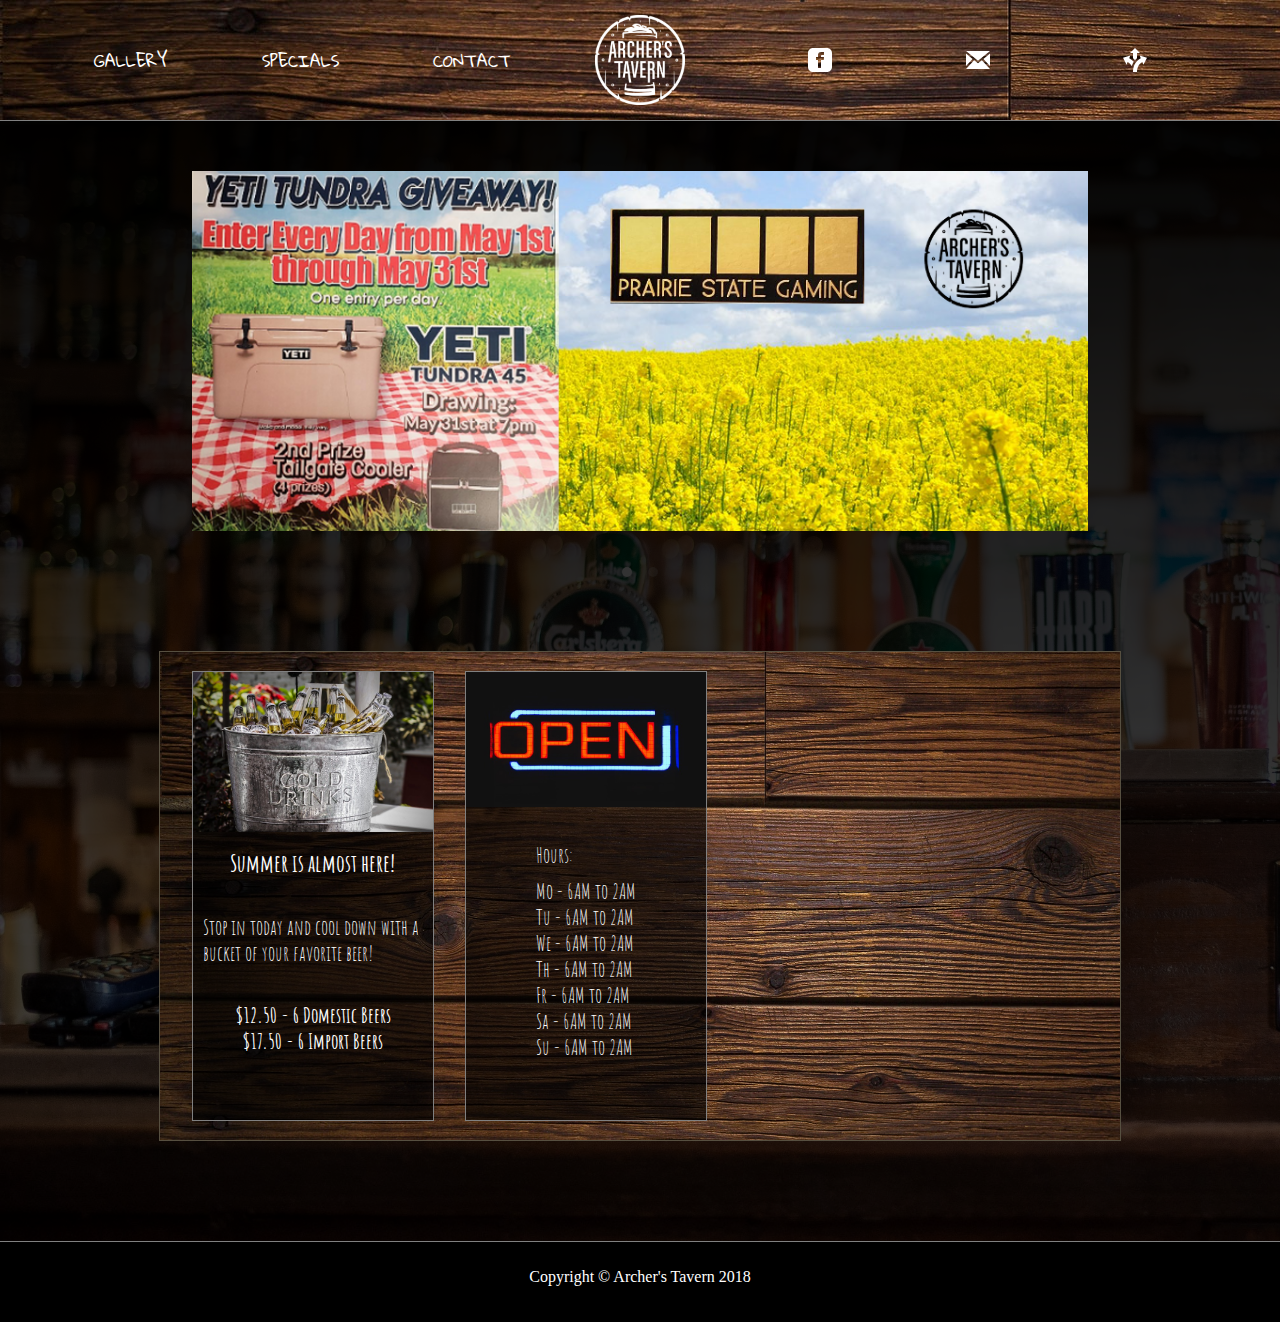
<file: index.html>
<!DOCTYPE html>
<html lang="en" dir="ltr">
  <head>
    <meta charset="utf-8">
    <meta name="viewport" content="width=device-width">
    <meta name="description" content="Enjoy Ice cold beer and drinks! Try your luck on our video games and win some cash!">
    <style>
    @import url('https://fonts.googleapis.com/css?family=Gloria+Hallelujah');
    @import url('https://fonts.googleapis.com/css?family=Amatic+SC');
    </style>
    <title>Archer's Tavern - Summit</title>
    <link rel="stylesheet" type="text/css" href="styles.min.css">
    <link rel="stylesheet" type="text/css" href="flickity.min.css">
  </head>
  <body>

    <header>
      <label for="show-menu" class="show-menu">Show Menu</label>
      <input type="checkbox" id="show-menu" role="button">
      <ul id="menu">
        <li><a href="gallery.html">Gallery</a></li>
        <li><a href="specials.html">Specials</a></li>
        <li><a href="contact.html">Contact</a></li>
      </ul>

      <a class="logo" href="index.html"><img class="logoImg" src="img/logoW.png" alt="Archer's Tavern Logo"></a>
      <div class="icons">
        <svg class="socialMediaBar" xmlns="http://www.w3.org/2000/svg" width="24" height="24" viewBox="0 0 24 24"><path d="M19 0h-14c-2.761 0-5 2.239-5 5v14c0 2.761 2.239 5 5 5h14c2.762 0 5-2.239 5-5v-14c0-2.761-2.238-5-5-5zm-3 7h-1.924c-.615 0-1.076.252-1.076.889v1.111h3l-.238 3h-2.762v8h-3v-8h-2v-3h2v-1.923c0-2.022 1.064-3.077 3.461-3.077h2.539v3z"/><a xmlns="http://www.w3.org/2000/svg" id="anchor" xlink:href="https://www.facebook.com/Archerstavernsummit" xmlns:xlink="http://www.w3.org/1999/xlink" target="_top">
        <rect x="0" y="0" width="100%" height="100%" fill-opacity="0"/>
        </a></svg>
        <svg class="socialMediaBar" xmlns="http://www.w3.org/2000/svg" width="24" height="24" viewBox="0 0 24 24"><path d="M12 12.713l-11.985-9.713h23.971l-11.986 9.713zm-5.425-1.822l-6.575-5.329v12.501l6.575-7.172zm10.85 0l6.575 7.172v-12.501l-6.575 5.329zm-1.557 1.261l-3.868 3.135-3.868-3.135-8.11 8.848h23.956l-8.11-8.848z"/><a xmlns="http://www.w3.org/2000/svg" id="anchor" xlink:href="mailto:hello@archerstavern.net" xmlns:xlink="http://www.w3.org/1999/xlink" target="_top">
        <rect x="0" y="0" width="100%" height="100%" fill-opacity="0"/>
        </a></svg>
        <svg class="socialMediaBar" xmlns="http://www.w3.org/2000/svg" width="24" height="24" viewBox="0 0 24 24"><path d="M24 9.844l-3.583 6.781-1.084-2.625c-4.05 2.278-5.11 5.961-5.333 10h-4c.189-5.147 1.358-10.246 7.75-13.875l-1.041-2.625 7.291 2.344zm-13.242 3.975c-1.098-1.341-2.558-2.586-4.508-3.694l1.041-2.625-7.291 2.344 3.583 6.781 1.084-2.625c2.018 1.135 3.293 2.62 4.093 4.323.412-1.533 1.046-3.052 1.998-4.504zm1.242-13.819l-5 5h3v5.267c.764.621 1.428 1.268 2.011 1.936.582-.666 1.227-1.316 1.989-1.936v-5.267h3l-5-5z"/><a xmlns="http://www.w3.org/2000/svg" id="anchor" xlink:href="https://www.google.com/maps/place/Archers+Tavern/@41.781917,-87.814176,17z/data=!4m13!1m7!3m6!1s0x880e36fe60a0b101:0xa69aa571f98d15b0!2s6021+S+Archer+Rd,+Summit,+IL+60501!3b1!8m2!3d41.781913!4d-87.811982!3m4!1s0x880e36fe5c67bbdd:0xfa529c9e147b1e48!8m2!3d41.781913!4d-87.811982" xmlns:xlink="http://www.w3.org/1999/xlink" target="_top">
        <rect x="0" y="0" width="100%" height="100%" fill-opacity="0"/>
        </a></svg>
      </div>
    </header>

    <div class="bannerContainer">
      <div class="main-carousel" data-flickity='{ "contain": true, "autoPlay": true, "autoPlay": 4500, "wrapAround": true, "prevNextButtons": false }'>
        <div id="cell1" class="carousel-cell">
          <img class="slideImg" src="img/slides/giveaway.png" alt="Yeti Giveaway">
        </div>
        <div id="cell2" class="carousel-cell">
          <img class="slideImg" src="img/slides/pool.png" alt="Pool table">
        </div>
      </div>
    </div>

    <div class="mainContent">
      <div class="cont1">
        <img src="img/beer.jpg" alt="Ice cold Beer!">
        <h3>Summer is almost here!</h3>
        <br>
        <p>Stop in today and cool down with a bucket of your favorite beer!</p>
        <br>
        <h4>$12.50 - 6 Domestic Beers</h4>
        <h4>$17.50 - 6 Import Beers</h4>
      </div>
      <div class="cont2">
        <img src="img/open.jpg" alt="Hours of operation.">
        <ul>
          <li id="hoursLi">Hours:</li>
          <li>Mo - 6AM to 2AM</li>
          <li>Tu - 6AM to 2AM</li>
          <li>We - 6AM to 2AM</li>
          <li>Th - 6AM to 2AM</li>
          <li>Fr - 6AM to 2AM</li>
          <li>Sa - 6AM to 2AM</li>
          <li>Su - 6AM to 2AM</li>
        </ul>
      </div>
      <iframe class="fbFeed" src="https://www.facebook.com/plugins/page.php?href=https%3A%2F%2Fwww.facebook.com%2Farcherstavernsummit&tabs=timeline&width=350&height=450&small_header=true&adapt_container_width=true&hide_cover=true&show_facepile=false&appId" width="350" height="450" style="border:none;overflow:hidden" scrolling="no" frameborder="0" allowTransparency="true" allow="encrypted-media"></iframe>
    </div>

    <footer>
      <p>Copyright &copy; Archer's Tavern 2018</p>
    </footer>

    <script type="text/javascript" src="js/flickity.pkgd.min.js"></script>

  </body>
</html>
</file>
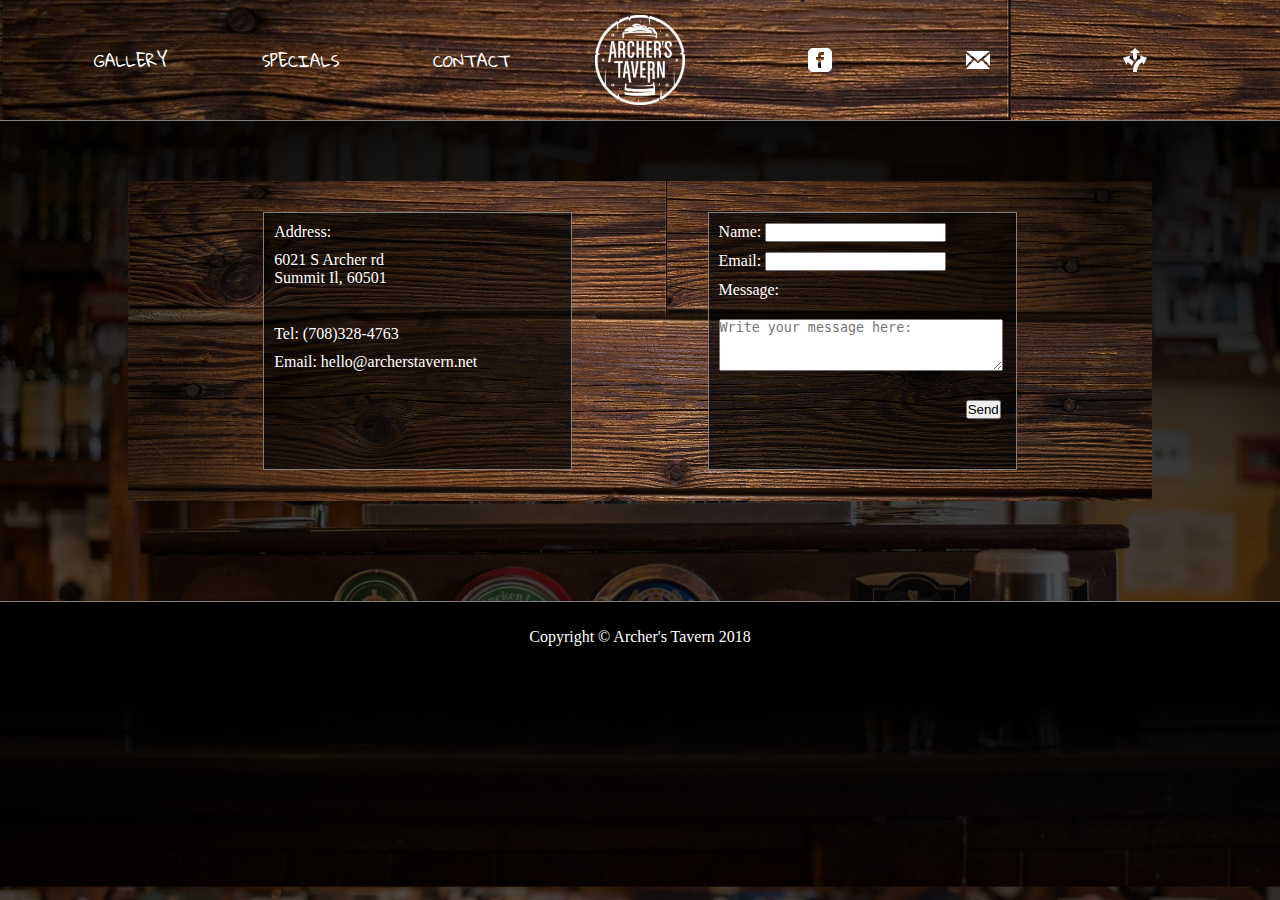
<file: contact.html>
<!DOCTYPE html>
<html lang="en" dir="ltr">
  <head>
    <meta charset="utf-8">
    <meta name="viewport" content="width=device-width">
    <style>
    @import url('https://fonts.googleapis.com/css?family=Gloria+Hallelujah');
    @import url('https://fonts.googleapis.com/css?family=Amatic+SC');
    </style>
    <title></title>
    <link rel="stylesheet" type="text/css" href="styles.min.css">
  </head>
  <body>

    <header>
      <label for="show-menu" class="show-menu">Show Menu</label>
      <input type="checkbox" id="show-menu" role="button">
      <ul id="menu">
        <li><a href="gallery.html">Gallery</a></li>
        <li><a href="specials.html">Specials</a></li>
        <li><a href="contact.html">Contact</a></li>
      </ul>

      <a class="logo" href="index.html"><img class="logoImg" src="img/logoW.png" alt="Archer's Tavern Logo"></a>
      <div class="icons">
        <svg class="socialMediaBar" xmlns="http://www.w3.org/2000/svg" width="24" height="24" viewBox="0 0 24 24"><path d="M19 0h-14c-2.761 0-5 2.239-5 5v14c0 2.761 2.239 5 5 5h14c2.762 0 5-2.239 5-5v-14c0-2.761-2.238-5-5-5zm-3 7h-1.924c-.615 0-1.076.252-1.076.889v1.111h3l-.238 3h-2.762v8h-3v-8h-2v-3h2v-1.923c0-2.022 1.064-3.077 3.461-3.077h2.539v3z"/><a xmlns="http://www.w3.org/2000/svg" id="anchor" xlink:href="https://www.facebook.com/Archerstavernsummit" xmlns:xlink="http://www.w3.org/1999/xlink" target="_top">
    <rect x="0" y="0" width="100%" height="100%" fill-opacity="0"/>
</a></svg>
        <svg class="socialMediaBar" xmlns="http://www.w3.org/2000/svg" width="24" height="24" viewBox="0 0 24 24"><path d="M12 12.713l-11.985-9.713h23.971l-11.986 9.713zm-5.425-1.822l-6.575-5.329v12.501l6.575-7.172zm10.85 0l6.575 7.172v-12.501l-6.575 5.329zm-1.557 1.261l-3.868 3.135-3.868-3.135-8.11 8.848h23.956l-8.11-8.848z"/><a xmlns="http://www.w3.org/2000/svg" id="anchor" xlink:href="mailto:hello@archerstavern.net" xmlns:xlink="http://www.w3.org/1999/xlink" target="_top">
    <rect x="0" y="0" width="100%" height="100%" fill-opacity="0"/>
</a></svg>
        <svg class="socialMediaBar" xmlns="http://www.w3.org/2000/svg" width="24" height="24" viewBox="0 0 24 24"><path d="M24 9.844l-3.583 6.781-1.084-2.625c-4.05 2.278-5.11 5.961-5.333 10h-4c.189-5.147 1.358-10.246 7.75-13.875l-1.041-2.625 7.291 2.344zm-13.242 3.975c-1.098-1.341-2.558-2.586-4.508-3.694l1.041-2.625-7.291 2.344 3.583 6.781 1.084-2.625c2.018 1.135 3.293 2.62 4.093 4.323.412-1.533 1.046-3.052 1.998-4.504zm1.242-13.819l-5 5h3v5.267c.764.621 1.428 1.268 2.011 1.936.582-.666 1.227-1.316 1.989-1.936v-5.267h3l-5-5z"/><a xmlns="http://www.w3.org/2000/svg" id="anchor" xlink:href="https://www.google.com/maps/place/Archers+Tavern/@41.781917,-87.814176,17z/data=!4m13!1m7!3m6!1s0x880e36fe60a0b101:0xa69aa571f98d15b0!2s6021+S+Archer+Rd,+Summit,+IL+60501!3b1!8m2!3d41.781913!4d-87.811982!3m4!1s0x880e36fe5c67bbdd:0xfa529c9e147b1e48!8m2!3d41.781913!4d-87.811982" xmlns:xlink="http://www.w3.org/1999/xlink" target="_top">
    <rect x="0" y="0" width="100%" height="100%" fill-opacity="0"/>
</a></svg>
      </div>
    </header>


    <div class="formContainer">
      <div class="contactInfo">
        <p>Address:</p>
        <p>6021 S Archer rd <br> Summit Il, 60501</p>
        <br>
        <p>Tel: (708)328-4763</p>
        <p>Email: hello@archerstavern.net</p>
      </div>
      <div class="email">
        <form action="">
          <p>Name:
            <input type="text" name="name" />
          </p>
          <p>Email:
            <input type="text" name="email" />
          </p>
          <p>Message:</p>
            <textarea id="emailMessage" placeholder="Write your message here:" name="message"></textarea>
            <input id="emailSubmitBtn" type="submit" name="send" value="Send" />
        </form>
      </div>
    </div>


    <footer>
      <p>Copyright &copy; Archer's Tavern 2018</p>
    </footer>

  </body>
</html>
</file>
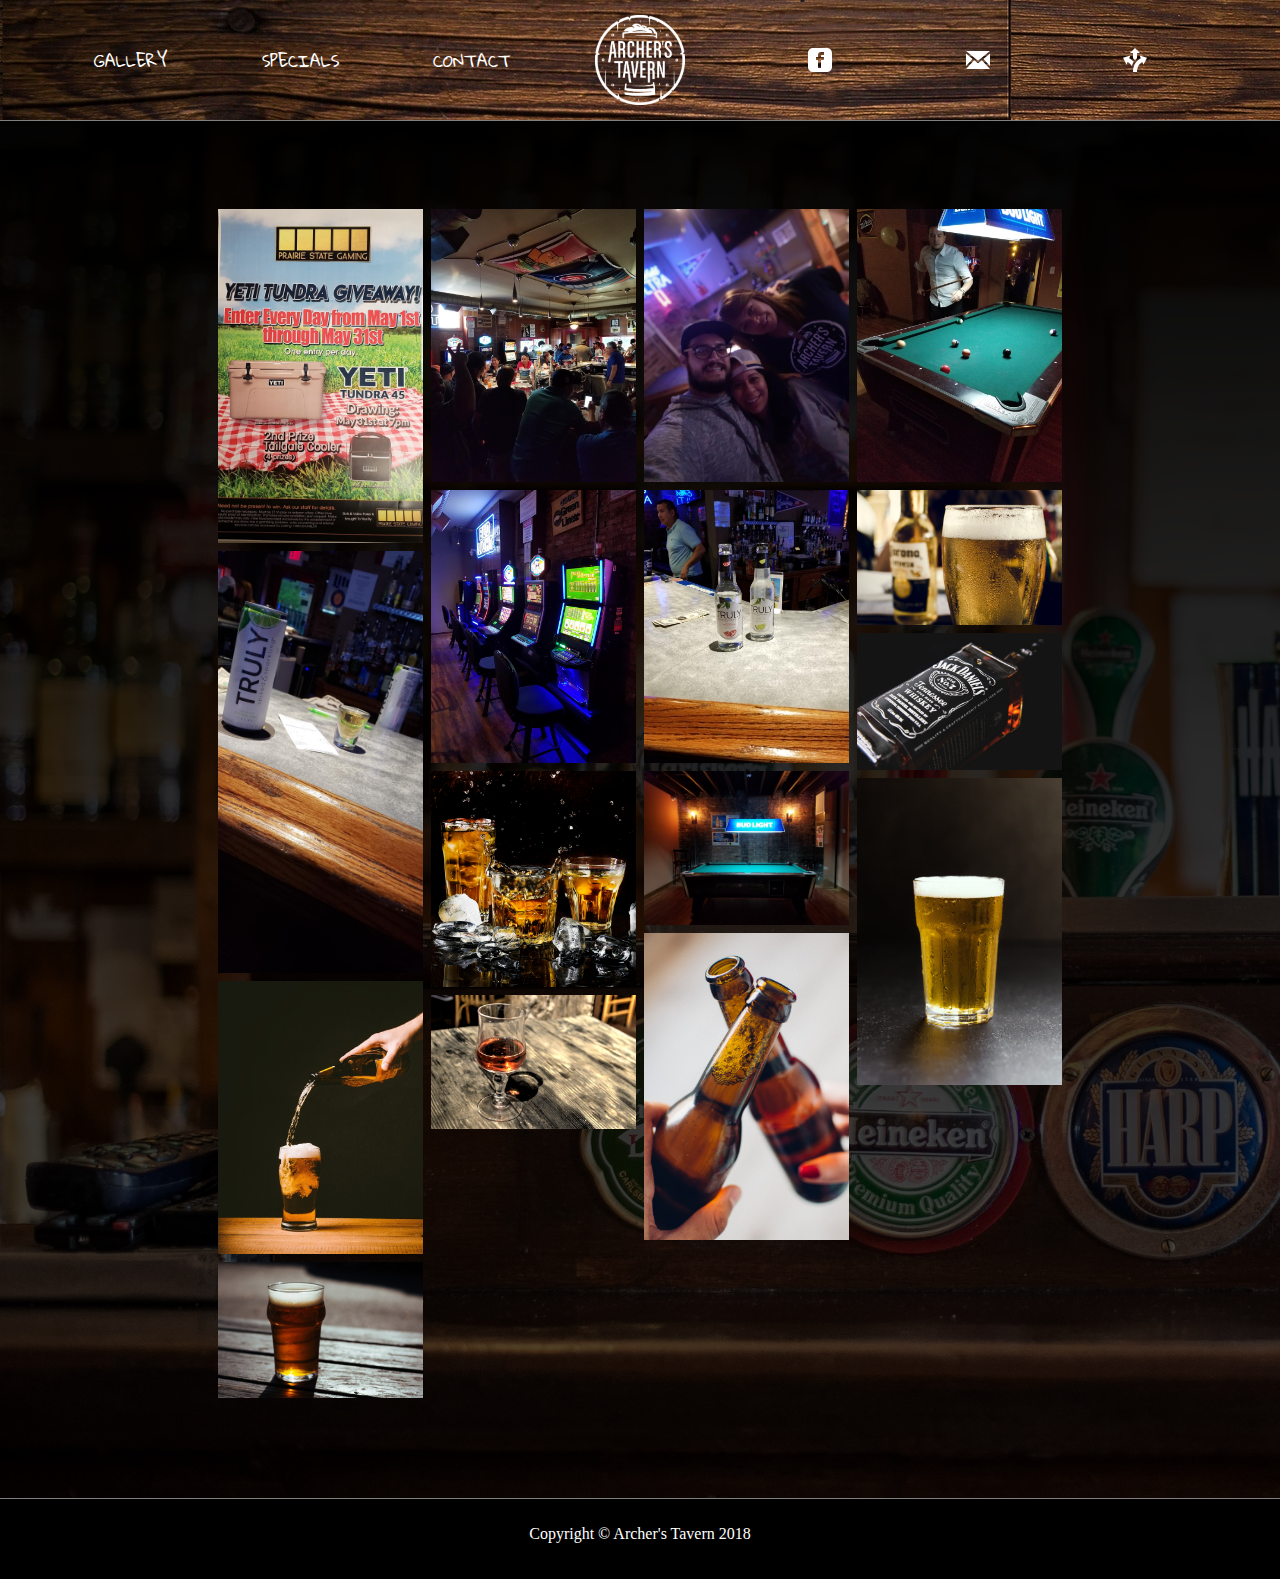
<file: gallery.html>
<!DOCTYPE html>
<html lang="en" dir="ltr">
  <head>
    <meta charset="utf-8">
    <meta name="viewport" content="width=device-width">
    <style>
    @import url('https://fonts.googleapis.com/css?family=Gloria+Hallelujah');
    @import url('https://fonts.googleapis.com/css?family=Amatic+SC');
    </style>
    <title></title>
    <link rel="stylesheet" type="text/css" href="styles.min.css">

  </head>
  <body>

    <header>
      <label for="show-menu" class="show-menu">Show Menu</label>
      <input type="checkbox" id="show-menu" role="button">
      <ul id="menu">
        <li><a href="gallery.html">Gallery</a></li>
        <li><a href="#">Specials</a></li>
        <li><a href="contact.html">Contact</a></li>
      </ul>

      <a class="logo" href="index.html"><img class="logoImg" src="img/logoW.png"></a>
      <div class="icons">
        <svg class="socialMediaBar" xmlns="http://www.w3.org/2000/svg" width="24" height="24" viewBox="0 0 24 24"><path d="M19 0h-14c-2.761 0-5 2.239-5 5v14c0 2.761 2.239 5 5 5h14c2.762 0 5-2.239 5-5v-14c0-2.761-2.238-5-5-5zm-3 7h-1.924c-.615 0-1.076.252-1.076.889v1.111h3l-.238 3h-2.762v8h-3v-8h-2v-3h2v-1.923c0-2.022 1.064-3.077 3.461-3.077h2.539v3z"/><a xmlns="http://www.w3.org/2000/svg" id="anchor" xlink:href="https://www.facebook.com/Archerstavernsummit" xmlns:xlink="http://www.w3.org/1999/xlink" target="_top">
    <rect x="0" y="0" width="100%" height="100%" fill-opacity="0"/>
</a></svg>
        <svg class="socialMediaBar" xmlns="http://www.w3.org/2000/svg" width="24" height="24" viewBox="0 0 24 24"><path d="M12 12.713l-11.985-9.713h23.971l-11.986 9.713zm-5.425-1.822l-6.575-5.329v12.501l6.575-7.172zm10.85 0l6.575 7.172v-12.501l-6.575 5.329zm-1.557 1.261l-3.868 3.135-3.868-3.135-8.11 8.848h23.956l-8.11-8.848z"/><a xmlns="http://www.w3.org/2000/svg" id="anchor" xlink:href="mailto:hello@archerstavern.net" xmlns:xlink="http://www.w3.org/1999/xlink" target="_top">
    <rect x="0" y="0" width="100%" height="100%" fill-opacity="0"/>
</a></svg>
        <svg class="socialMediaBar" xmlns="http://www.w3.org/2000/svg" width="24" height="24" viewBox="0 0 24 24"><path d="M24 9.844l-3.583 6.781-1.084-2.625c-4.05 2.278-5.11 5.961-5.333 10h-4c.189-5.147 1.358-10.246 7.75-13.875l-1.041-2.625 7.291 2.344zm-13.242 3.975c-1.098-1.341-2.558-2.586-4.508-3.694l1.041-2.625-7.291 2.344 3.583 6.781 1.084-2.625c2.018 1.135 3.293 2.62 4.093 4.323.412-1.533 1.046-3.052 1.998-4.504zm1.242-13.819l-5 5h3v5.267c.764.621 1.428 1.268 2.011 1.936.582-.666 1.227-1.316 1.989-1.936v-5.267h3l-5-5z"/><a xmlns="http://www.w3.org/2000/svg" id="anchor" xlink:href="https://www.google.com/maps/place/Archers+Tavern/@41.781917,-87.814176,17z/data=!4m13!1m7!3m6!1s0x880e36fe60a0b101:0xa69aa571f98d15b0!2s6021+S+Archer+Rd,+Summit,+IL+60501!3b1!8m2!3d41.781913!4d-87.811982!3m4!1s0x880e36fe5c67bbdd:0xfa529c9e147b1e48!8m2!3d41.781913!4d-87.811982" xmlns:xlink="http://www.w3.org/1999/xlink" target="_top">
    <rect x="0" y="0" width="100%" height="100%" fill-opacity="0"/>
</a></svg>
      </div>
    </header>

    <div class="row">
      <div class="column">
        <img id="image1" class="responsiveImg" src="img/gallery/giveaway.jpg" onmouseover="getVar(this)">
        <img id="image2" class="responsiveImg" src="img/gallery/truly.jpg" onmouseover="getVar(this)">
        <img id="image3" class="responsiveImg" src="img/gallery/placeholder2.jpg" onmouseover="getVar(this)">
        <img id="image4" class="responsiveImg" src="img/gallery/placeholder6.jpg" onmouseover="getVar(this)">
      </div>
      <div class="column">
        <img id="image5" class="responsiveImg" src="img/gallery/party.jpg" onmouseover="getVar(this)">
        <img id="image6" class="responsiveImg" src="img/gallery/games.jpg" onmouseover="getVar(this)">
        <img id="image7" class="responsiveImg" src="img/gallery/placeholder3.jpeg" onmouseover="getVar(this)">
        <img id="image8" class="responsiveImg" src="img/gallery/placeholder7.jpg" onmouseover="getVar(this)">
      </div>
      <div class="column">
        <img id="image9" class="responsiveImg" src="img/gallery/selfie.jpg" onmouseover="getVar(this)">
        <img id="image10" class="responsiveImg" src="img/gallery/drinks.jpg" onmouseover="getVar(this)">
        <img id="image11" class="responsiveImg" src="img/gallery/poolTable.jpg" onmouseover="getVar(this)">
        <img id="image12"class="responsiveImg" src="img/gallery/placeholder4.jpg" onmouseover="getVar(this)">
      </div>
      <div class="column">
        <img id="image13" class="responsiveImg" src="img/gallery/pool.jpg" onmouseover="getVar(this)">
        <img id="image14" class="responsiveImg" src="img/gallery/placeholder1.jpeg" onmouseover="getVar(this)">
        <img id="image15" class="responsiveImg" src="img/gallery/placeholder5.jpeg" onmouseover="getVar(this)">
        <img id="image16" class="responsiveImg" src="img/gallery/placeholder8.jpeg" onmouseover="getVar(this)">
      </div>
    </div>

        <!-- The Modal -->
    <div id="myModal" class="modal">

      <!-- The Close Button -->
      <span class="close">&times;</span>

      <!-- Modal Content (The Image) -->
      <img class="modal-content" id="img01">

      <!-- Modal Caption (Image Text) -->
      <div id="caption"></div>
    </div>

    <footer>
      <p>Copyright &copy; Archer's Tavern 2018</p>
    </footer>

    <script type="text/javascript" src="js/modal.js"></script>

  </body>
</html>
</file>
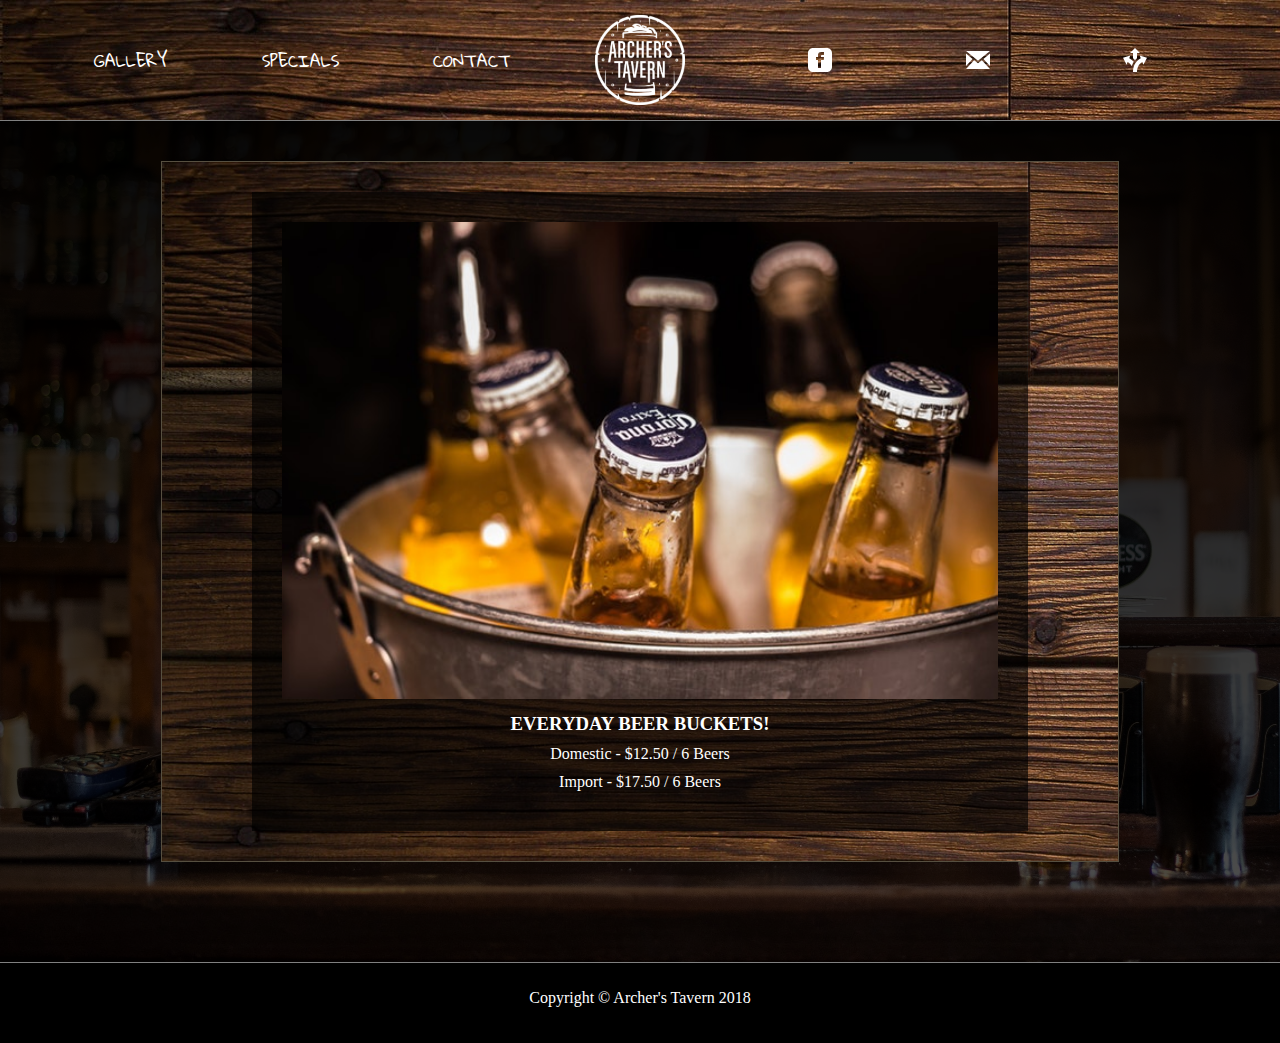
<file: specials.html>
<!DOCTYPE html>
<html lang="en" dir="ltr">
  <head>
    <meta charset="utf-8">
    <meta name="viewport" content="width=device-width">
    <style>
    @import url('https://fonts.googleapis.com/css?family=Gloria+Hallelujah');
    @import url('https://fonts.googleapis.com/css?family=Amatic+SC');
    </style>
    <title></title>
    <link rel="stylesheet" type="text/css" href="styles.min.css">
    <link rel="stylesheet" type="text/css" href="flickity.min.css">
  </head>
  <body>

    <header>
      <label for="show-menu" class="show-menu">Show Menu</label>
      <input type="checkbox" id="show-menu" role="button">
      <ul id="menu">
        <li><a href="gallery.html">Gallery</a></li>
        <li><a href="specials.html">Specials</a></li>
        <li><a href="contact.html">Contact</a></li>
      </ul>

      <a class="logo" href="index.html"><img class="logoImg" src="img/logoW.png" alt="Archer's Tavern Logo"></a>
      <div class="icons">
        <svg class="socialMediaBar" xmlns="http://www.w3.org/2000/svg" width="24" height="24" viewBox="0 0 24 24"><path d="M19 0h-14c-2.761 0-5 2.239-5 5v14c0 2.761 2.239 5 5 5h14c2.762 0 5-2.239 5-5v-14c0-2.761-2.238-5-5-5zm-3 7h-1.924c-.615 0-1.076.252-1.076.889v1.111h3l-.238 3h-2.762v8h-3v-8h-2v-3h2v-1.923c0-2.022 1.064-3.077 3.461-3.077h2.539v3z"/><a xmlns="http://www.w3.org/2000/svg" id="anchor" xlink:href="https://www.facebook.com/Archerstavernsummit" xmlns:xlink="http://www.w3.org/1999/xlink" target="_top">
        <rect x="0" y="0" width="100%" height="100%" fill-opacity="0"/>
        </a></svg>
        <svg class="socialMediaBar" xmlns="http://www.w3.org/2000/svg" width="24" height="24" viewBox="0 0 24 24"><path d="M12 12.713l-11.985-9.713h23.971l-11.986 9.713zm-5.425-1.822l-6.575-5.329v12.501l6.575-7.172zm10.85 0l6.575 7.172v-12.501l-6.575 5.329zm-1.557 1.261l-3.868 3.135-3.868-3.135-8.11 8.848h23.956l-8.11-8.848z"/><a xmlns="http://www.w3.org/2000/svg" id="anchor" xlink:href="mailto:hello@archerstavern.net" xmlns:xlink="http://www.w3.org/1999/xlink" target="_top">
        <rect x="0" y="0" width="100%" height="100%" fill-opacity="0"/>
        </a></svg>
        <svg class="socialMediaBar" xmlns="http://www.w3.org/2000/svg" width="24" height="24" viewBox="0 0 24 24"><path d="M24 9.844l-3.583 6.781-1.084-2.625c-4.05 2.278-5.11 5.961-5.333 10h-4c.189-5.147 1.358-10.246 7.75-13.875l-1.041-2.625 7.291 2.344zm-13.242 3.975c-1.098-1.341-2.558-2.586-4.508-3.694l1.041-2.625-7.291 2.344 3.583 6.781 1.084-2.625c2.018 1.135 3.293 2.62 4.093 4.323.412-1.533 1.046-3.052 1.998-4.504zm1.242-13.819l-5 5h3v5.267c.764.621 1.428 1.268 2.011 1.936.582-.666 1.227-1.316 1.989-1.936v-5.267h3l-5-5z"/><a xmlns="http://www.w3.org/2000/svg" id="anchor" xlink:href="https://www.google.com/maps/place/Archers+Tavern/@41.781917,-87.814176,17z/data=!4m13!1m7!3m6!1s0x880e36fe60a0b101:0xa69aa571f98d15b0!2s6021+S+Archer+Rd,+Summit,+IL+60501!3b1!8m2!3d41.781913!4d-87.811982!3m4!1s0x880e36fe5c67bbdd:0xfa529c9e147b1e48!8m2!3d41.781913!4d-87.811982" xmlns:xlink="http://www.w3.org/1999/xlink" target="_top">
        <rect x="0" y="0" width="100%" height="100%" fill-opacity="0"/>
        </a></svg>
      </div>
    </header>

    <div class="container">
      <div class="special1">
        <img src="img/bucket.jpeg">
        <h3>Everyday beer buckets!</h3>
        <p>Domestic - $12.50 / 6 Beers</p>
        <p>Import - $17.50 / 6 Beers</p>
      </div>
    </div>

    <footer>
      <p>Copyright &copy; Archer's Tavern 2018</p>
    </footer>

    <script type="text/javascript" src="js/flickity.pkgd.min.js"></script>

  </body>
</html>
</file>
<file: styles.min.css>
header{display:flex;justify-content:center;flex-direction:row;width:100%;border-bottom:1px solid grey;background-image:url(img/background.jpeg);background-size:cover;padding:10px 0}.logo{display:flex;justify-content:center;height:100%}.logoImg{width:40%;height:40%;transition:transform .2s}.logoImg:hover{transform:scale(1.1)}.icons{display:flex;flex-direction:row;width:60%;min-width:40%;justify-content:space-evenly;align-items:center}.socialMediaBar{transition:transform .2s;margin-right:10px;fill:#fff}.socialMediaBar:hover{transform:scale(1.1)}header ul{display:flex;width:60%;min-width:40%;list-style-type:none;margin:0;padding:0;justify-content:space-evenly;align-items:center}header ul li{display:inline;transition:transform .2s}header ul li:hover{transform:scale(1.1)}header ul li a{text-decoration:none;text-transform:uppercase;color:#fff;margin-left:10px;font-family:'Gloria Hallelujah', cursive}@media only screen and (max-width: 647px){header{flex-direction:column;flex-wrap:wrap}.logoImg{width:25%;height:25%}.socialMediaBar{margin-right:0;margin-bottom:20px}.icons{order:-2;width:100%}.logo{order:-1;margin-bottom:20px}header ul{order:1;width:100%;flex-direction:column;display:none}header ul li{display:block;width:100%;text-align:center;line-height:40px;margin:5px 0 5px 0;border-top:1px solid grey;border-bottom:1px solid grey}header ul li a{margin-left:0;display:block;width:100%}}@media only screen and (min-width: 1000px){header{height:100px;background-size:auto}.logoImg{width:90px;height:90px;margin-top:5px}}.bannerContainer{width:100%;height:40em;background-size:cover;margin-top:-70px;padding-top:120px;display:flex;justify-content:space-evenly}.contentContainer{display:flex;justify-content:space-evenly;border:2px solid grey;border-radius:3%;width:80%;background-image:url(img/bar2.jpg);background-size:cover}.content,.aside{width:30%}.mainImg{display:flex;justify-content:center}.mainImg img{width:75%;height:85%;border:2px solid black}.main-carousel{width:80%;height:80%}.carousel-cell{width:100%;height:100%;text-align:center;max-height:100%}.carousel-cell img{height:auto}.slideImg{width:100%;height:100%;margin:auto 0}@media only screen and (max-width: 1500px){.bannerContainer{height:30em}}@media only screen and (max-width: 647px){.bannerContainer{margin-top:-90px}.bannerContainer{height:15em}#cell1{background-size:cover}}@media only screen and (min-width: 1000px){.main-carousel{width:70%}}.mainContent{display:flex;flex-direction:row;justify-content:space-evenly;width:75%;margin:0 auto;background-image:url(img/background.jpeg);background-size:cover;border:1px solid #564f40;font-family:'Amatic SC', cursive;font-size:1.3em}.cont1,.cont2{width:25%;display:flex;flex-direction:column;align-items:center;margin:2% 0;border:1px solid grey;box-shadow:inset 0 0 0 1000px rgba(0,0,0,0.65)}.cont1 img,.cont2 img{width:100%}.cont2 ul{list-style:none;color:#fff;margin-top:35px}.cont1{color:white}.cont1 h3{margin-top:15px}.fbFeed{margin:2% 0}#hoursLi{margin-bottom:10px}@media only screen and (max-width: 1090px){.mainContent{flex-wrap:wrap}.cont1,.cont2{width:40%}}@media only screen and (max-width: 647px){.mainContent{flex-direction:row;flex-wrap:wrap}.cont1,.cont2{width:40%}}@media only screen and (max-width: 520px){.mainContent{flex-direction:column;align-items:center}.cont1,.cont2{width:80%}.fbFeed{display:none}}footer{border-top:1px solid grey;margin-top:100px;height:4em;background-color:#000;text-align:center;padding-top:1em;color:#fff}.formContainer{width:80%;height:20em;background:url(img/background.jpeg);background-size:cover;margin-top:60px;margin-left:auto;margin-right:auto;display:flex;justify-content:space-evenly;align-items:center}.contactInfo,.email{border:1px solid grey;box-shadow:inset 0 0 0 1000px rgba(0,0,0,0.65);height:80%;width:30%}#emailMessage{width:92%;height:50px;margin:10px}#emailSubmitBtn{float:right;margin:15px}@media only screen and (max-width: 647px){.formContainer{flex-direction:column;height:40em}.contactInfo,.email{width:80%;height:40%}}@media only screen and (max-width: 520px){.formContainer{flex-direction:column;height:40em}.contactInfo,.email{width:80%;height:40%}}.row{display:flex;flex-wrap:wrap;justify-content:center;padding:0 4px;margin:0 auto;margin-top:80px;width:80%}.column{flex:20%;max-width:20%;padding:0 4px}.column img{margin-top:8px;vertical-align:middle}.responsiveImg{width:100%;height:auto;cursor:pointer;transition:0.3s}.responsiveImg:hover{opacity:0.7}.modal{display:none;position:fixed;z-index:4;padding-top:100px;left:0;top:0;width:100%;height:100%;overflow:auto;background-color:#000;background-color:rgba(0,0,0,0.9)}.modal-content{margin:auto;display:block;width:80%;max-width:700px}#caption{margin:auto;display:block;width:80%;max-width:700px;text-align:center;color:#ccc;padding:10px 0;height:150px}.modal-content,#caption{animation-name:zoom;animation-duration:0.6s}@keyframes zoom{from{transform:scale(0)}to{transform:scale(1)}}.close{position:absolute;top:15px;right:35px;color:#f1f1f1;font-size:40px;font-weight:bold;transition:0.3s}.close:hover,.close:focus{color:#bbb;text-decoration:none;cursor:pointer}@media only screen and (max-width: 700px){.modal-content{width:100%}}@media screen and (max-width: 800px){.column{flex:40%;max-width:40%}}@media screen and (max-width: 600px){.column{flex:100%;max-width:100%}}.container{display:flex;width:70%;margin:0 auto;margin-top:40px;justify-content:center;background-image:url(img/background.jpeg);background-size:cover;border:1px solid #564f40;padding:30px;color:#fff}.special1{box-shadow:inset 0 0 0 1000px rgba(0,0,0,0.65);padding:30px;width:80%;text-align:center}.special1 h3{text-transform:uppercase}.special1 img{width:100%;margin-bottom:10px}p{color:#fff;margin:10px}*{padding:0;margin:0}html{background:linear-gradient(to top, transparent 2%, black 97%),url(img/bar1.jpg);background-size:cover;box-shadow:inset 0 0 0 1000px rgba(0,0,0,0.65)}.show-menu{font-family:"Helvetica Neue", Helvetica, Arial, sans-serif;text-decoration:none;color:#fff;box-shadow:inset 0 0 0 1000px rgba(0,0,0,0.65);text-align:center;padding:10px 0;display:none}input[type=checkbox]{display:none}input[type=checkbox]:checked ~ #menu{display:block}@media only screen and (max-width: 647px){.show-menu{display:block}}
</file>
